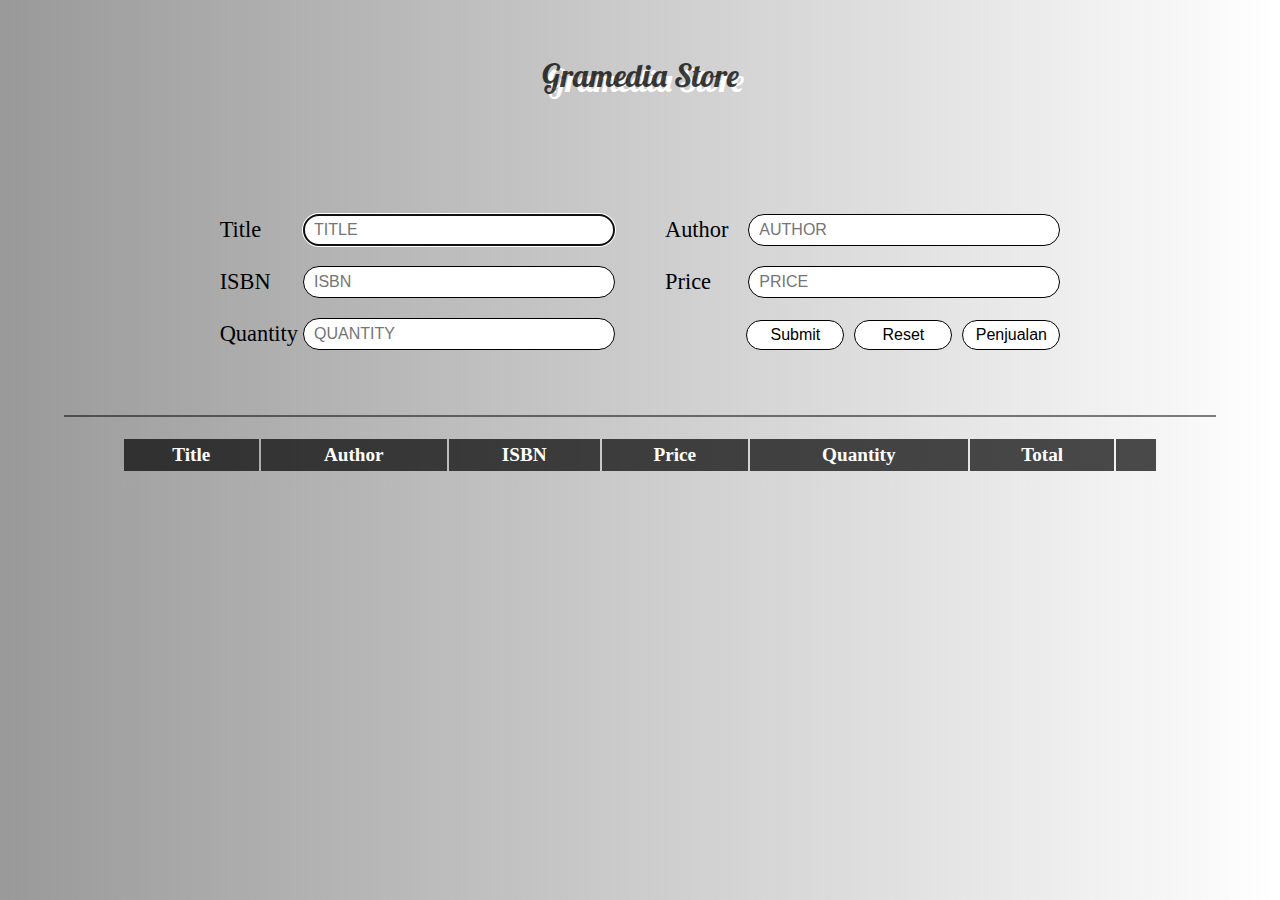
<file: index.html>
<!DOCTYPE html>
<html lang="en">
<head>
     <meta charset="UTF-8">
     <meta http-equiv="X-UA-Compatible" content="IE=edge">
     <meta name="viewport" content="width=device-width, initial-scale=1.0">
     <title>BookAppList</title>
     <style>
          @import url('https://fonts.googleapis.com/css2?family=Lobster&display=swap');
          </style>
     <link rel="stylesheet" href="css/index.css">
</head>
<body>
     <div class="container" >
          <div class="conten-1">
               <h2>Gramedia Store</h2>
               <div class="alert">
                    <span></span>
               </div>
               <form id="book-form">
                    <div class="field title">
                         <label for="title">Title</label>
                         <input type ="text" name="title" id="title" placeholder="TITLE" autofocus>
                    </div>
                    <div class="field author" >
                         <label for="author">Author</label>
                         <input type="text" name="author" id="author" placeholder="AUTHOR">
                    </div>
                    <div class="field isbn">
                         <label for="isbn">ISBN</label>
                         <input type="text" name="isbn" id="isbn" placeholder="ISBN">
                    </div>
                    <div class="field price">
                         <label for="price">Price</label>
                         <input type="number" name="price" id="price" placeholder="PRICE">     
                    </div>
                    <div class="field quantity">
                         <label for="number">Quantity</label>
                         <input type="number" name="quantity" id="quantity" placeholder="QUANTITY">
                    </div>
                    <div class="button">
                         <button type="submit" class="submit">Submit</button>
                         <button type="reset" class="reset">Reset</button>
                         <button><a href="index2.html" style="text-decoration: none; color: black; ">Penjualan</a></button>
                    </div>
               </form>
          </div>
          <div class="content-2">
               <table >
                    <thead>
                         <td>Title</td>
                         <td>Author</td>
                         <td>ISBN</td>
                         <td>Price</td>
                         <td>Quantity</td>
                         <td>Total</td>
                         <td style="width: 20px;"></td>
                    </thead>
                    <tbody id="book-list">
                    </tbody>
          </div>
     </div>
     
     <script src="js/index.js"></script>
</body>
</html>
</file>
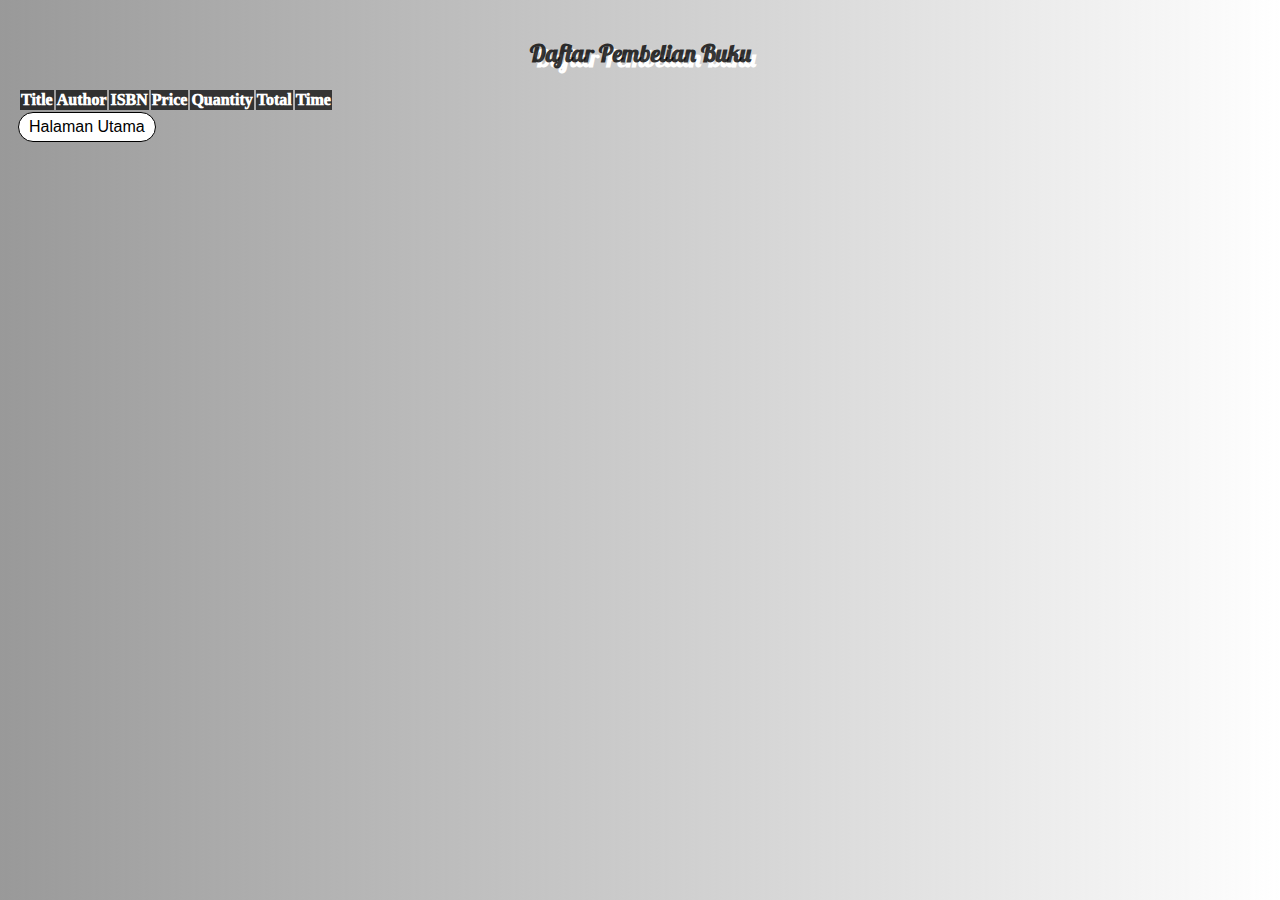
<file: index2.html>
<!DOCTYPE html>
<html lang="en">
<head>
     <meta charset="UTF-8">
     <meta http-equiv="X-UA-Compatible" content="IE=edge">
     <meta name="viewport" content="width=device-width, initial-scale=1.0">
     <link href="https://cdn.jsdelivr.net/npm/bootstrap@5.1.3/dist/css/bootstrap.min.css" rel="stylesheet" integrity="sha384-1BmE4kWBq78iYhFldvKuhfTAU6auU8tT94WrHftjDbrCEXSU1oBoqyl2QvZ6jIW3" crossorigin="anonymous">
          <style>
          @import url('https://fonts.googleapis.com/css2?family=Lobster&display=swap');
          </style>
     <title>latihan</title>
     <style>
          body {
               background-image: linear-gradient(90deg , rgba(0 , 0 , 0 ,0.4) , rgba(255 , 255 , 255 , 0.9));
          }

          
          .content {
               padding: 10px 10px;
          }

          .content .text {
               margin-top: 10px;
               margin-bottom: 20px;
               text-shadow: 5px 5px rgba(255 , 255 , 255 , 1);
               color: rgba(0, 0, 0, 0.8);
          }
          
          table .row1 {
               background-color: rgba(255 , 255 , 255 , 0.7);
               color: black;
          }

          table .row1:nth-child(2n+1) {
               background-color: rgba(0, 0, 0, 0.7);
               color: white;
          }
          
          thead {
               background-color: rgba(0, 0, 0, 0.7);
               color: white;
               font-weight: 1000;
          }
          
          .row1 , thead  {
               text-align: center;
          }
          
          .text {
               text-align: center;
          }

          button {
               padding: 0 10px;
               font-size: 1em;
               min-height: 30px;
               min-width: 100px;
               position: relative;
               cursor: pointer;
               border: 1px solid black;
               border-radius: 20px;
               background-color: #fff;
          }

          button:hover {
          box-shadow: 0px 0px 2px black;
          }


     </style>
</head>
<body>

     <div class="content">
          <div class="text">
               <h2 style="font-family: 'Lobster', cursive;">Daftar Pembelian Buku</h2>
          </div>
          <table class="table" >
               <thead>
                    <td>Title</td>
                    <td>Author</td>
                    <td>ISBN</td>
                    <td>Price</td>
                    <td>Quantity</td>
                    <td>Total</td>
                    <td>Time</td>
               </thead>
               <tbody>
                    <tr style="display: none;">
                         <td></td>
                         <td></td>
                         <td></td>
                    </tr>
               </tbody>
          </table>
          <button><a href="index.html" style="text-decoration: none; color: black; ">Halaman Utama</a></button>
     </div>


     <script>

          const tbody = document.querySelector('tbody');
          let data = JSON.parse(localStorage.getItem('bukuku'));
          const tr = document.createElement('tr');
          const tr1 = document.createElement('tr');
          const trR = document.querySelector('tbody tr');
          const fullTr = [];
          const insert = tbody.lastChild;

          for ( i = 0 ; i < data.length ; i ++) {
               fullTr[i] = document.createElement('tr');
               fullTr[i].classList.add('row1');
          };

          const rupiah = ",00"

          for (i = 0 ; i < data.length ; i ++) {
                    fullTr[i].innerHTML = `
                    <td>${data[i].title}</td>
                    <td>${data[i].author}</td>
                    <td>${data[i].isbn}</td>
                    <td>Rp ${data[i].price.toString().replace(/\B(?<!\.\d*)(?=(\d{3})+(?!\d))/g, ".").concat(rupiah)}</td>
                    <td>${data[i].quantity}</td>
                    <td>Rp ${data[i].total.toString().replace(/\B(?<!\.\d*)(?=(\d{3})+(?!\d))/g, ".").concat(rupiah)}</td>
                    <td>${data[i].waktu}</td>
                    `;
          };
            
          for (i = 0 ; i < data.length ; i++) {
               tbody.insertBefore(fullTr[i] , insert);
          }


const test = document.createElement('tr');
test.classList.add('row1');
console.log(test);
               


     </script>
</body>
</html>
</file>
<file: css/index.css>
* {
     margin: 0;
     padding: 0;
}

body {
     background-image: linear-gradient(90deg , rgba(0 , 0 , 0 ,0.4) , rgba(255 , 255 , 255 , 0.9));
}

.container {
     display: grid;
     grid-template-columns: minmax(300px ,1fr);
}

.conten-1 {
     width: 100%;
     min-height: 45vh;
     display: flex;
     align-items: center;
     flex-direction: column;
     justify-content: space-around;
     position: relative;
}

.conten-1 h2 {
     text-shadow: 5px 5px rgba(255 , 255 , 255 , 1);
     color: rgba(0, 0, 0, 0.75);
     font-weight: 100;
     font-family: 'Lobster', 'cursive';
     font-size: 2em;
}


.alert {
     text-align: center;
     position: absolute;
     top: 90px;
     border-bottom: 1px solid rgba(0, 0, 0, 0.5);
     padding-bottom: 3px;
     width: 300px;
     visibility: hidden;
     opacity: 0;
}

.alert.aktif {
     visibility:visible;
     opacity: 1;
}

#book-form {
     display:grid;
     grid-template-columns: repeat(2 ,minmax(300px ,1fr));
     gap: 10px;
     column-gap: 50px;
     flex-direction: column;
     align-items: flex-end;
}

#book-form label {
     font-size: 1.4em;
     font-weight: 500;
}


.field {
     width: 100%;
     margin-top: 10px;
     display: flex;
     align-items: center;
     justify-content: space-between;
}

label {
     font-size: 1.2em;
}

input {
     border: 1px solid black;
     border-radius: 20px;
     padding-left: 10px ;
     font-size: 1em;
     position: relative;
     margin-left: 5px;
     min-width: 300px ;
     min-height: 30px;
}

.content-2 {
     width: 90%;
     padding-top: 20px;
     border-top: 2px solid rgba(0, 0, 0, 0.5);
     margin: 10px auto;
     display: flex;
     justify-content: center;
}

table {
     text-align: center;
     width: 90%;
     font-size: 1.2em;
} 

#book-form .button {
     display: flex;
     justify-content: end;
}

#book-form button {
     font-size: 1em;
     min-height: 30px;
     margin-top: 10px;
     margin-left:10px ;
     min-width: 98px;
     position: relative;
     cursor: pointer;
     border: 1px solid black;
     border-radius: 20px;
     background-color: #fff;
}

#book-form button:hover {
     box-shadow: 0px 0px 2px black;
}

thead td {
     padding: 5px 10px;
     font-weight: 600;
     background-color: rgba(0, 0, 0, 0.7);
     color: white;
}    

tbody tr {
     background-color: #fff;
     color: rgba(0, 0, 0, 0.7);
}

tbody tr:nth-child(2n+2) {
     background-color: rgba(0, 0, 0, 0.7);
     color: white;
}


.delete {
     cursor: pointer;
}

.delete:hover {
     color: skyblue;
}
</file>
